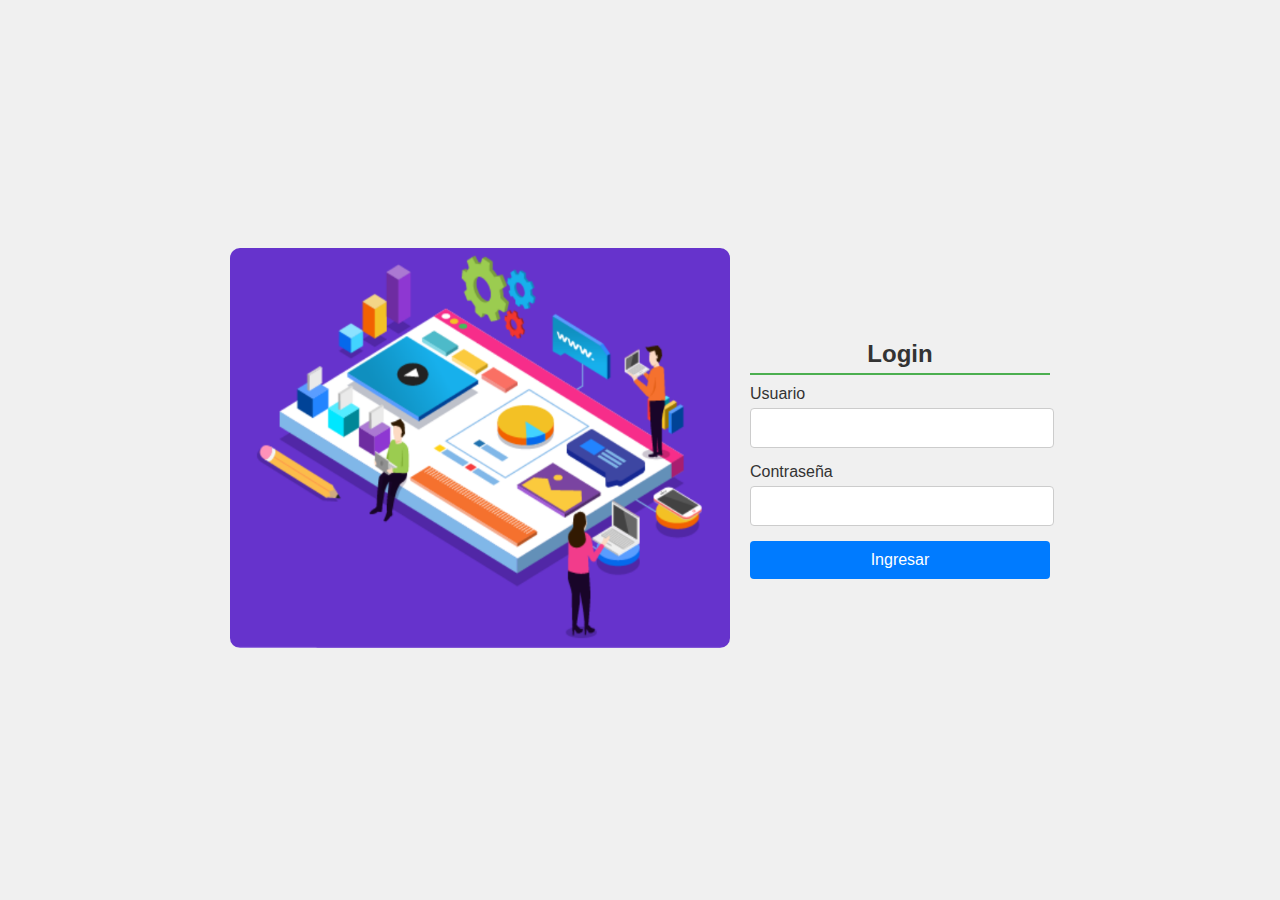
<file: maquetacion_Proyecto/login.html>
<!DOCTYPE html>
<html lang="en">
  <head>
    <meta charset="UTF-8" />
    <meta name="viewport" content="width=device-width, initial-scale=1.0" />
    <link rel="stylesheet" href="css/styles.css" />
    <script src="js/index.js" defer></script>
    <title>Servisoft - Login</title>
  </head>
  <body>
    <div class="container">
      <div class="image-container">
        <img src="images/login.png" alt="Login" />
      </div>
      <div class="login-container">
        <div id="error" style="color:red; display: none;">
          <ul>
            <li>Usuario o contraseña incorrectos, verifique por favor</li>
          </ul>
        </div>
        <h2>Login</h2>
        <form action="#" method="post">
          <div class="input-group">
            <label for="username">Usuario</label>
            <input type="text" id="username" name="username" required />
          </div>
          <div class="input-group">
            <label for="password">Contraseña</label>
            <input type="password" id="password" name="password" required />
          </div>
          <button id="submit" type="button">Ingresar</button>
        </form>
      </div>
    </div>
    <script>
      window.addEventListener("load", function () {
        localStorage.clear();
      });
    </script>
  </body>
</html>
</file>
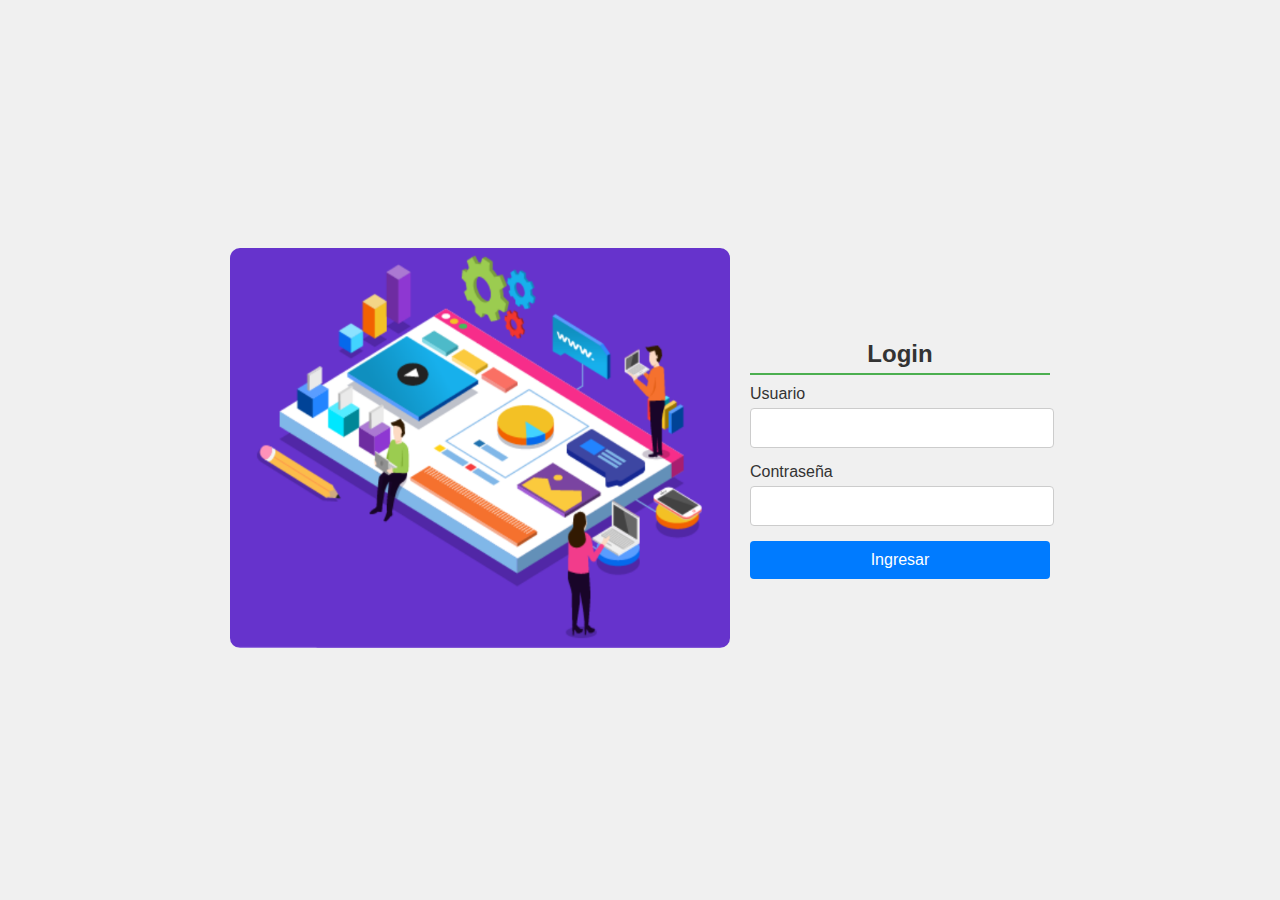
<file: maquetacion_Proyecto/mision-vision.html>
<!DOCTYPE html>
<html lang="es">
  <head>
    <meta charset="UTF-8" />
    <meta name="viewport" content="width=device-width, initial-scale=1.0" />
    <link rel="stylesheet" href="css/styles.css" />
    <script src="js/index.js" defer></script>
    <title>Servisoft - Misión y Visión</title>
  </head>
  <body>
    <div class="main">
      <div class="navbar">
        <div class="icon">
          <h2 class="logo">
            <a href="index.html">ServiSoft</a>
          </h2>
        </div>
        <!-- menu toggle button for mobile -->
        <div class="menu-toggle" id="menu-toggle">
          <div></div>
          <div></div>
          <div></div>
        </div>
        <!-- menu -->
        <div class="menu" id="menu">
          <ul>
            <li><a href="mision-vision.html">MISION - VISION</a></li>
            <li><a href="productos.html">PRODUCTOS</a></li>
            <li><a href="login.html">SALIR</a></li>
          </ul>
        </div>
      </div>
      <main>
        <section>
          <h2>Misión y Visión</h2>
          <p>
            <strong>Misión:</strong> Nuestra misión es proporcionar productos y
            servicios de alta calidad que mejoren la vida de nuestros clientes.
            Nos esforzamos por ser una compañía responsable y sostenible,
            comprometida con la innovación y la excelencia operativa.
          </p>
          <p>
            <strong>Visión:</strong> Nuestra visión es ser líderes en nuestro
            sector, reconocidos por nuestra capacidad de adaptación y
            crecimiento en un mundo en constante cambio. Aspiramos a crear un
            futuro mejor y más sostenible para nuestras comunidades y el
            planeta.
          </p>
        </section>
      </main>
    </div>
    <script>
      window.addEventListener("load", function () {
        const user = localStorage.getItem("user");
        if (!user) location.href = "login.html";
      });
    </script>
  </body>
</html>
</file>
<file: maquetacion_Proyecto/css/styles.css>
/* Index */
body {
  font-family: Arial, sans-serif;
  margin: 0;
  padding: 0;
}

.main {
  width: 100%;
  background-position: center;
  background-size: cover;
  height: 100vh;
  display: flex;
  flex-direction: column;
  align-items: center;
}

.navbar {
  width: 100%;
  height: 75px;
  display: flex;
  justify-content: space-between;
  align-items: center;
  background-color: rgba(0, 0, 0, 0.5);
  padding: 0 20px;
  box-sizing: border-box;
}

.icon {
  height: 75px;
  display: flex;
  align-items: center;
}

.logo {
  color: rgba(19, 3, 88, 0.733);
  font-size: 36px;
  font-family: "Segoe UI", Tahoma, Geneva, Verdana, sans-serif;
  margin: 0;
}

.menu {
  display: flex;
}

.menu ul {
  list-style: none;
  margin: 0;
  padding: 0;
  display: flex;
}

.menu ul li {
  margin-right: 20px;
}

.menu ul li:last-child {
  margin-right: 0;
}

.menu ul li a {
  color: white;
  text-decoration: none;
  font-size: 18px;
}

/* Estilos para menú en dispositivos móviles */
.menu-toggle {
  display: none;
  flex-direction: column;
  cursor: pointer;
}

.menu-toggle div {
  width: 25px;
  height: 3px;
  background-color: white;
  margin: 5px 0;
}

@media (max-width: 768px) {
  .navbar {
      flex-direction: column;
      height: auto;
      padding: 10px;
  }

  .menu {
      display: none;
      flex-direction: column;
      width: 100%;
      text-align: center;
  }

  .menu ul {
      flex-direction: column;
  }

  .menu ul li {
      margin: 10px 0;
  }

  .menu-toggle {
      display: flex;
  }
}

.menu.active {
  display: flex;
}

a {
  text-decoration: none;
  color: inherit;
}

/* login */
.container {
  display: flex;
  justify-content: center;
  align-items: center;
  height: 100vh;
}
.image-container {
  margin-right: 20px;
}
.image-container > img {
  height: 400px;
  width: 500px;
  border-radius: 10px;
}
.login-container {
  width: 300px;
  text-align: center;
}
.login-container h2 {
  color: #333; /* Color de texto */
  font-size: 24px; /* Tamaño de letra */
}
.input-group {
  margin-bottom: 15px;
  text-align: left;
}
.input-group label {
  display: block;
  margin-bottom: 5px;
  color: #333; /* Color de texto */
}
.input-group input {
  width: 94%;
  padding: 10px;
  border: 1px solid #ccc;
  border-radius: 4px;
  font-size: 16px; /* Tamaño de letra */
}
button {
  width: 100%;
  padding: 10px;
  border: none;
  border-radius: 4px;
  background-color: #007bff;
  color: white; /* Color de texto */
  font-size: 16px; /* Tamaño de letra */
  cursor: pointer;
  transition: background-color 0.3s;
}
button:hover {
  background-color: #0056b3;
}

/* Media Queries */
@media (max-width: 768px) {
  .container {
    flex-direction: column;
  }
  .image-container {
    margin-right: 0;
    margin-bottom: 20px;
  }
}
@media (max-width: 480px) {
  .login-container {
    width: 100%;
  }
  .input-group input {
    width: 96%;
  }
  button {
    font-size: 14px; 
  }
}
@media (max-width: 430px) {
  .container{
    width: 90%;
  }
  .image-container > img {
    height: 250px;
    width: 350px;
  }
  .login-container h2 {
    font-size: 20px;
  }
  .input-group input {
    padding: 8px; 
    font-size: 14px;
    width: 96%;
  }
  button {
    font-size: 14px; 
    padding: 8px;
  }
}

/* mision - vision */
body {
  font-family: Arial, sans-serif;
  margin: 0;
  padding: 0;
  background-color: #f4f4f4;
  color: #333;
}
header {
  background-color: #4caf50;
  color: white;
  padding: 20px 0;
  text-align: center;
}
main {
  padding: 20px;
  max-width: 800px;
  margin: auto;
  background: white;
  box-shadow: 0 0 10px rgba(0, 0, 0, 0.1);
}
section {
  margin-bottom: 20px;
}
h1 {
  color: #4caf50;
}
h2 {
  color: #333;
  border-bottom: 2px solid #4caf50;
  padding-bottom: 5px;
  margin-bottom: 10px;
}
p {
  line-height: 1.6;
  margin-bottom: 20px;
}

/* productos */
body {
  font-family: Arial, sans-serif;
  display: flex;
  justify-content: center;
  align-items: center;
  height: 100vh;
  margin: 0;
  background-color: #f0f0f0;
}
.main {
  width: 100%;
}
.catalog {
  text-align: center;
  padding: 20px;
}
.catalog h1 {
  font-size: 2em;
  color: #0073e6;
}
.items {
  display: grid;
  grid-template-columns: repeat(3, 1fr);
  gap: 20px;
}
.item {
  background-color: #fff;
  padding: 20px;
  border: 1px solid #ccc;
  border-radius: 5px;
  box-shadow: 0 0 10px rgba(0, 0, 0, 0.1);
}
.item img {
  width: 300px;
  height: 350px;
}
.item h2 {
  font-size: 1.2em;
  margin: 10px 0;
}
.item p {
  font-size: 1em;
  color: #333;
}

/* Media Queries */
@media (max-width: 1024px) {
  .items {
    grid-template-columns: repeat(2, 1fr);
  }
}

@media (max-width: 768px) {
  .items {
    grid-template-columns: 1fr;
  }
}
</file>
